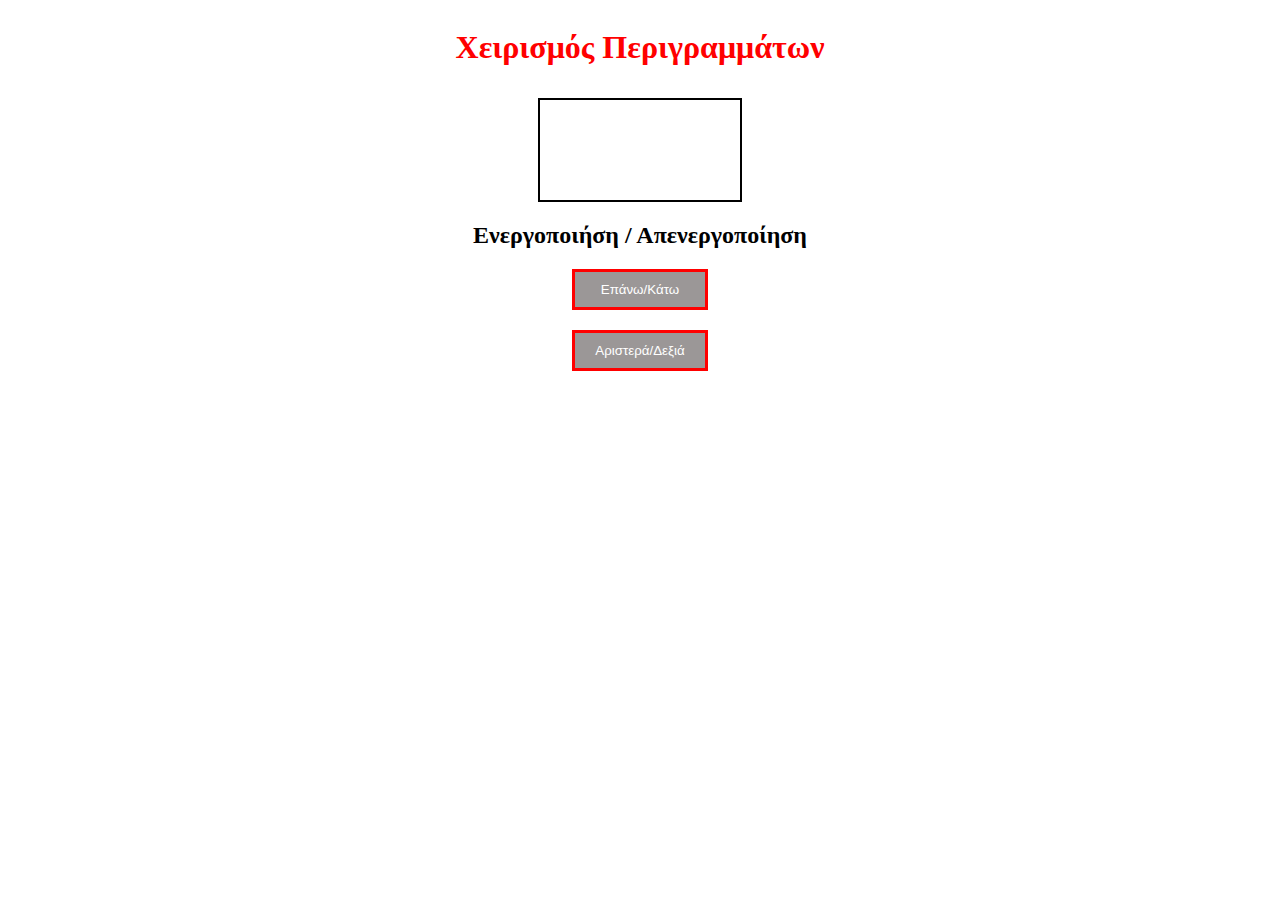
<file: html-css-js/BoxBorder_J22/index.html>
<!doctype html>
    <html>
        <head>
            <meta charset="utf-8">
            <meta name="viewport" content="width=device-width, initial-scale=1.0">
            <title>Χειρισμός Πειργραμμάτων</title>
            <link rel="stylesheet" href="style.css"> 
        </head>

        <body>
            <div class ="container">
                <h1>Χειρισμός Περιγραμμάτων</h1>

                <div id="box"> </div>

                <h2>Ενεργοποιήση / Απενεργοποίηση</h2>
                <div class="buttons">
                    <button id = "UD" onclick = "TopBottom()">Επάνω/Κάτω</button>
                    <button id = "LR" onclick = "LeftRight()">Αριστερά/Δεξιά</button>
                </div>  
            </div>
        </body>
        <script src="script.js"></script>

    </html>
</file>
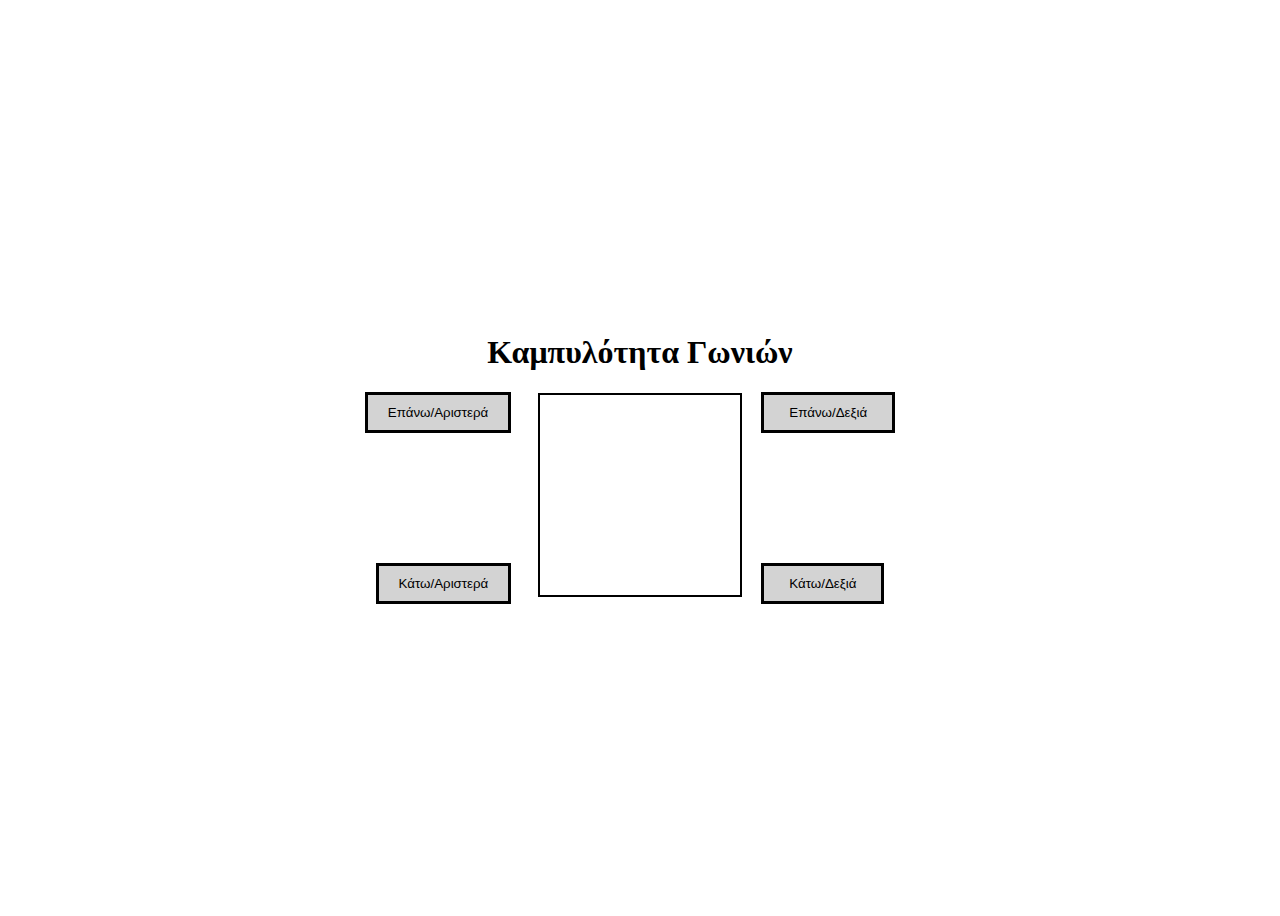
<file: html-css-js/boxEx_J23/index.html>
<!doctype html>
    <html>
        <head>
            <meta charset="utf-8">
            <meta name="viewport" content="width=device-width, initial-scale=1.0">
            <title>Καμπυλότητα Γωνιών</title>
            <link rel="stylesheet" href="style.css"> 
        </head>

        <body>
            <h1>Καμπυλότητα Γωνιών</h1>
            <div class = "bUP">
                <button id = "bLU" onclick = "topLeftRadius()">Επάνω/Αριστερά</button>
                <button id = "bRU" onclick = "topRightRadius()"> Επάνω/Δεξιά </button>
            </div>
            <div > <p id = "box"></p></div>
            <div class = "bD">
                <button id = "bLD" onclick = "botLeftRadius()">Κάτω/Αριστερά</button>
                <button id = "bRD" onclick = "botRighttRadius()">Κάτω/Δεξιά</button>
            </div>
        </body>
        <script src="script.js"></script>

    </html>
</file>
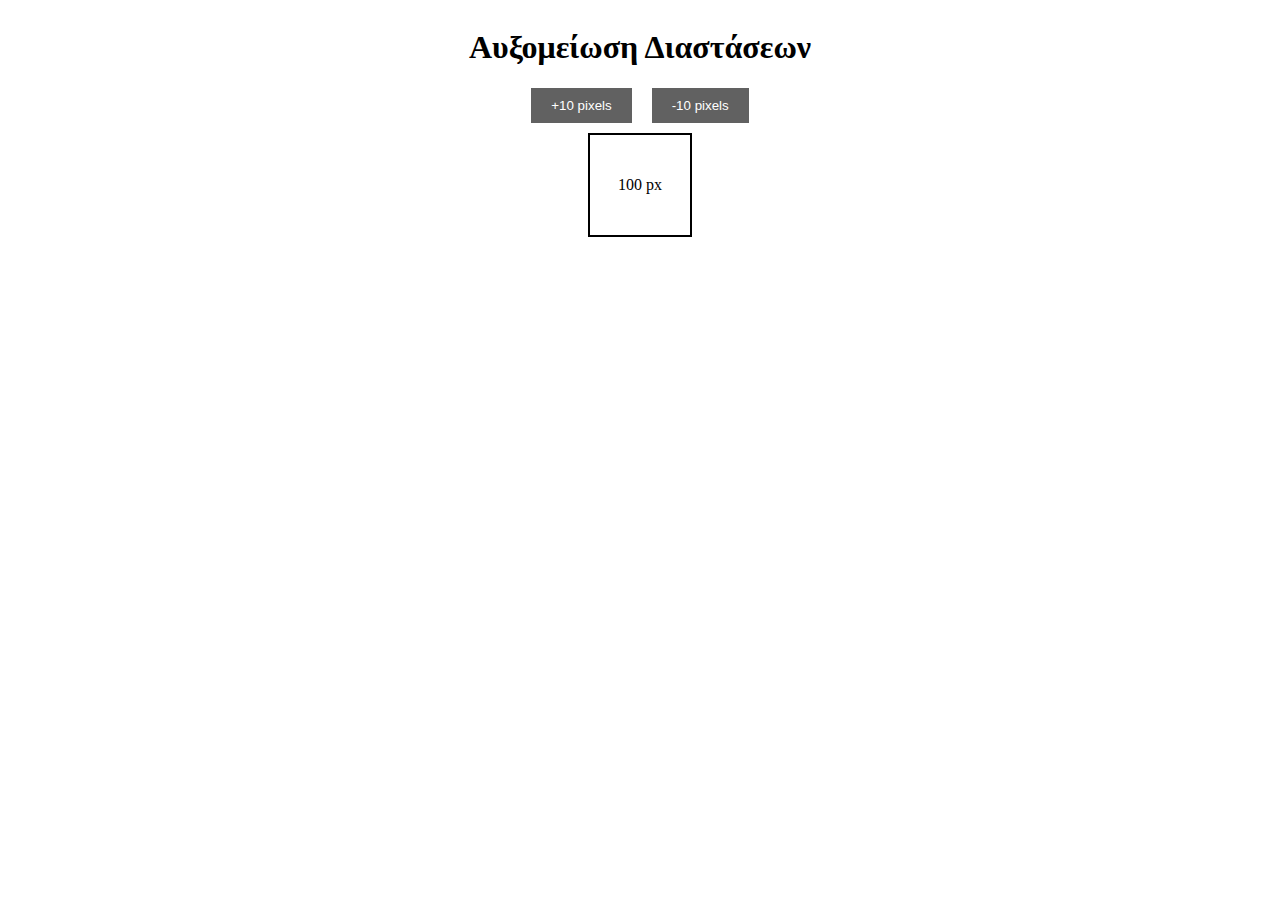
<file: html-css-js/pixelBox_J23/index.html>
<!doctype html>
    <html>
        <head>
            <meta charset="utf-8">
            <meta name="viewport" content="width=device-width, initial-scale=1.0">
            <title>Τετράγωνο</title>
            <link rel="stylesheet" href="style.css">
        </head>

        <body>
            <div class ="container">
                <h1>Αυξομείωση Διαστάσεων</h1>

                <div class="buttons">
                    <button id = "add">+10 pixels</button>
                    <button id = "sub">-10 pixels</button>
                </div>
                <p id="box"> 100 px </p>
            </div>
         </body>
         <script src="ex.js"></script>
</html>
</file>
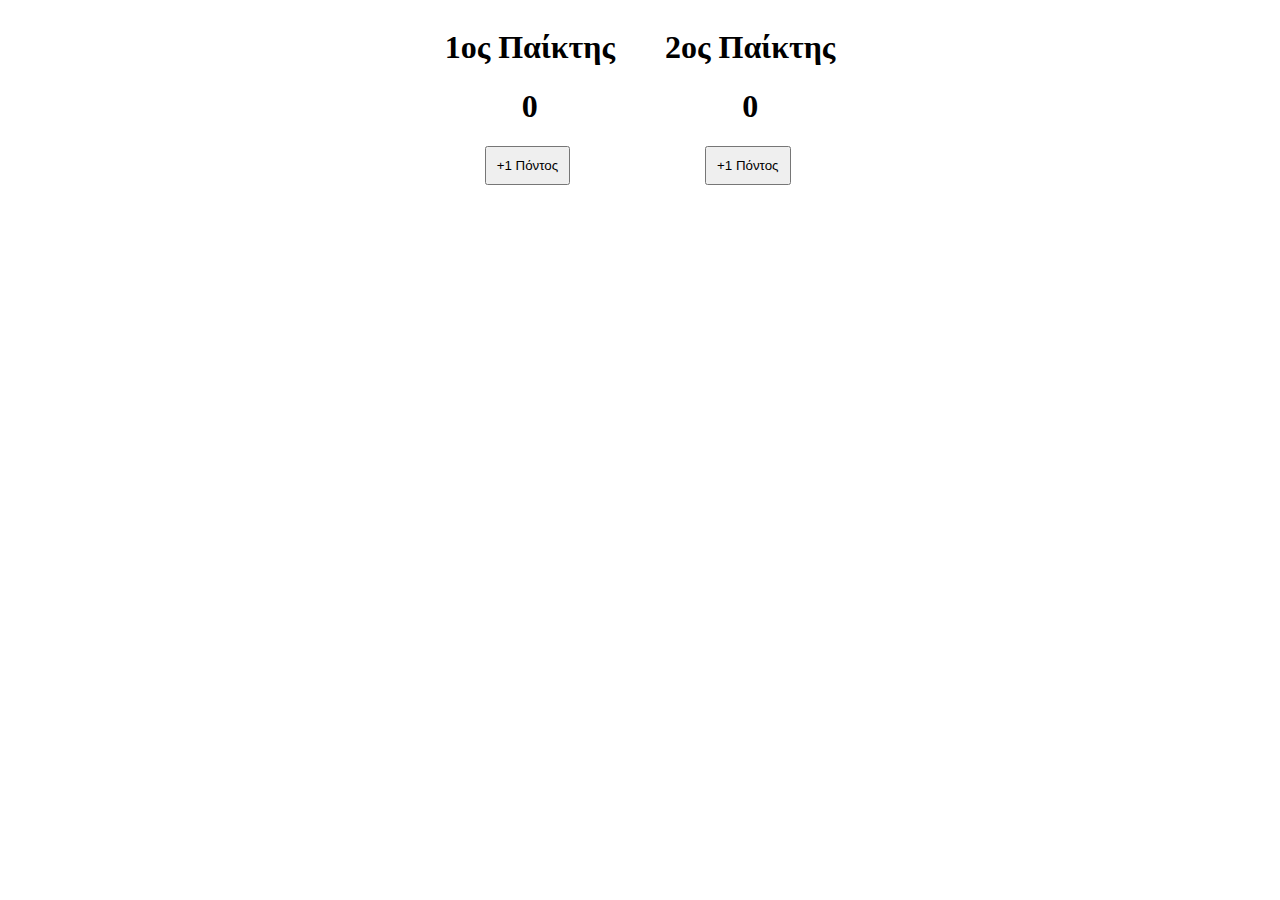
<file: html-css-js/players_J22/index.html>
<!doctype html>
    <html>
        <head>
            <meta charset="utf-8">
            <meta name="viewport" content="width=device-width, initial-scale=1.0">
            <title></title>
            <link rel="stylesheet" href="style.css"> 
        </head>

        <body>
            <div  class = "container">
                <div>
                    <h1>1ος Παίκτης</h1>
                    <h1 id = "points1"> 0 </h1>
                    <button id = "b1">+1 Πόντος</button>
                </div>
                     
                <div>
                    <h1>2ος Παίκτης</h1>
                    <h1 id = "points2"> 0 </h1>
                    <button id = "b2">+1 Πόντος</button>
                </div>
            </div>
            <h2 id = "winner"></h2>
        </body>
        <script src="script.js"></script>

    </html>
</file>
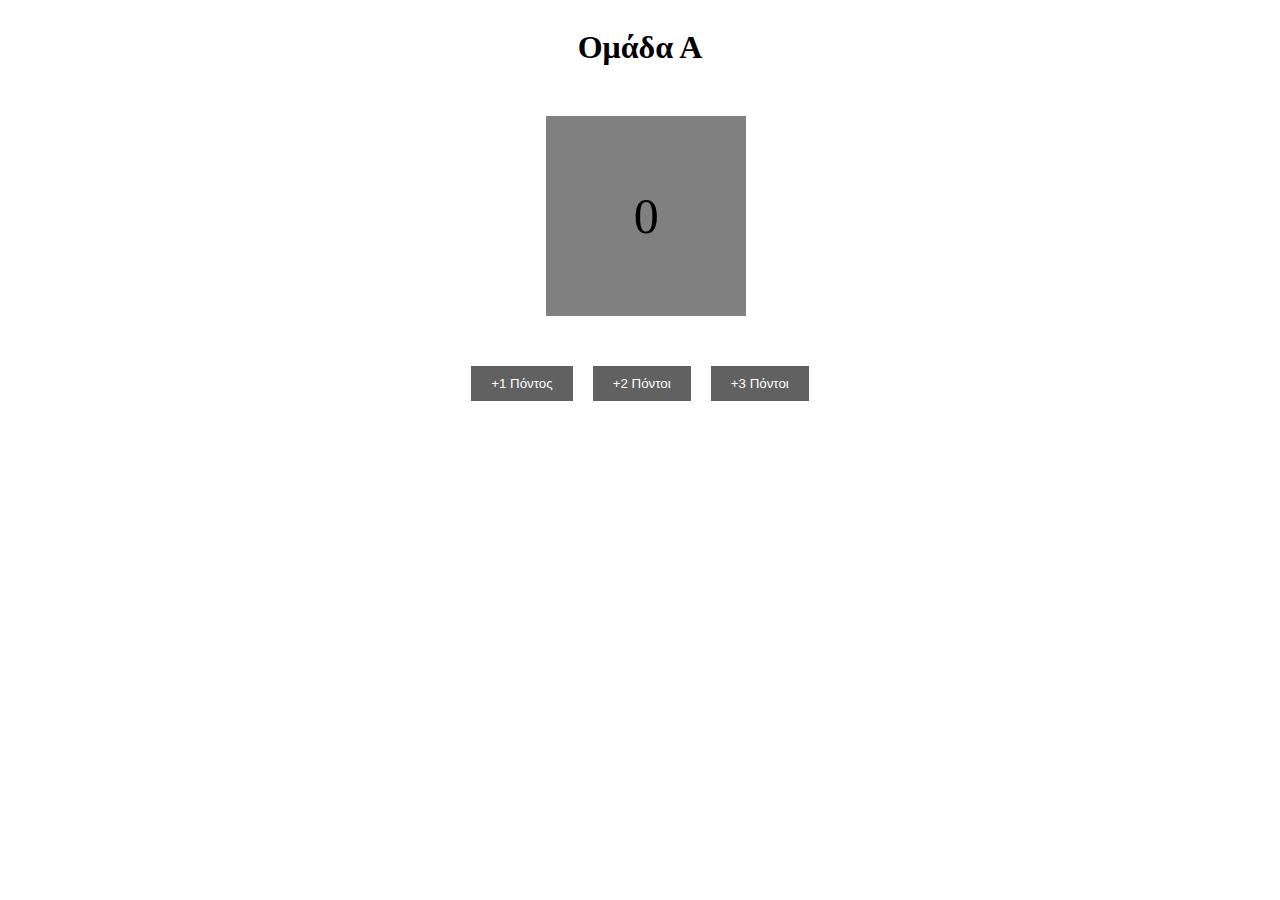
<file: html-css-js/Basketball Point Calculator/mine/index.html>
<!doctype html>
    <html>
        <head>
            <meta charset="utf-8">
            <meta name="viewport" content="width=device-width, initial-scale=1.0">
            <title>Μέτρηση Πόντων</title>
            <link rel="stylesheet" href="style.css"> 
        </head>

        <body>
            <div class = "container">
                <h1>Ομάδα Α</h1>
                <p id = "points">0</p>
                <div class = "buttons">
                    <button onClick ="addP(1)">+1 Πόντος</button>
                    <button onClick ="addP(2)">+2 Πόντοι</button>
                    <button onClick ="addP(3)">+3 Πόντοι</button>
                </div>
            </div>
        </body>
        <script src="script.js"></script>

    </html>
</file>
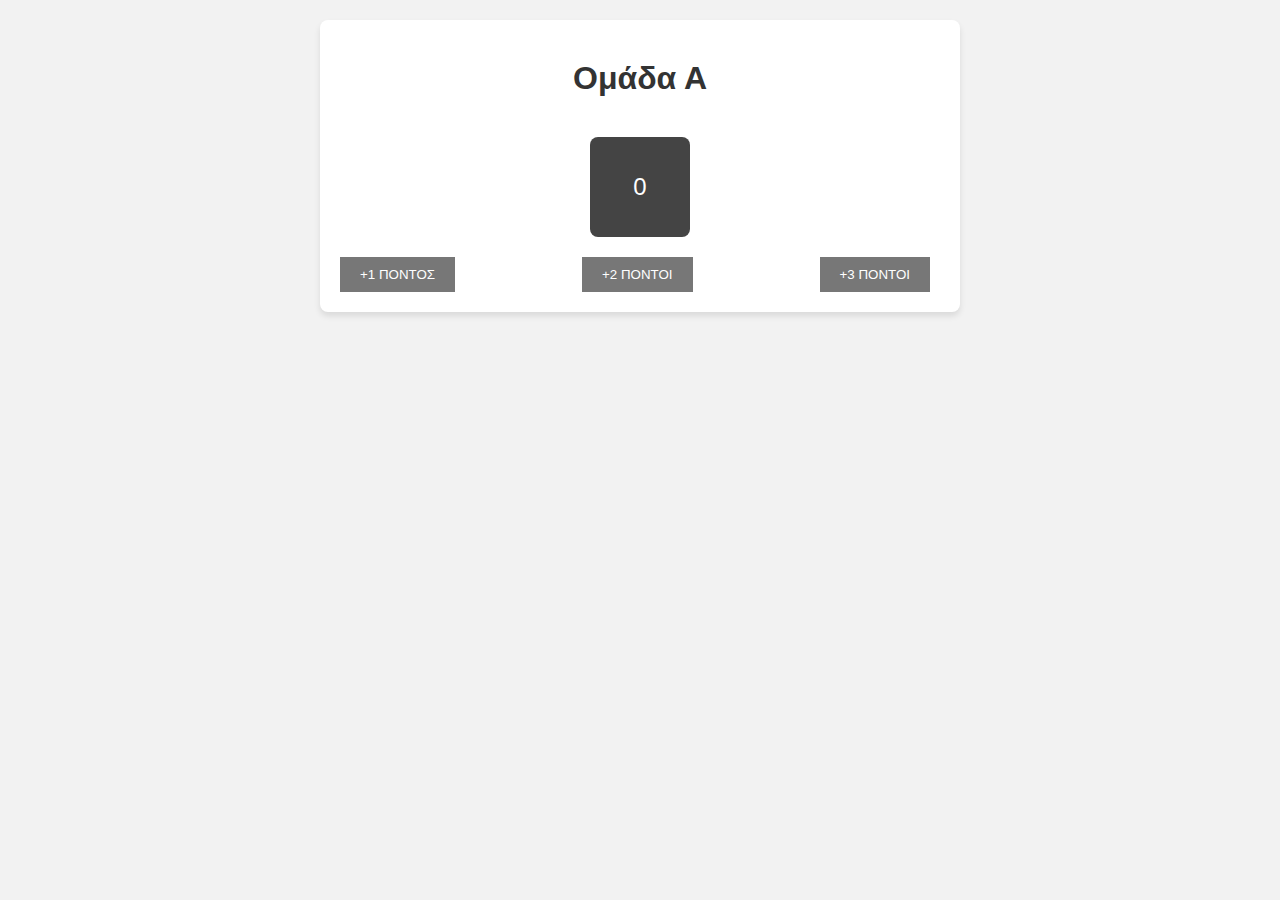
<file: html-css-js/Basketball Point Calculator/vrz/index.html>
<!DOCTYPE html>
<html lang="en">
<head>
<meta charset="UTF-8">
<meta name="viewport" content="width=device-width, initial-scale=1.0">
<title>Basketball Point Calculator</title>
<link rel="stylesheet" href="style.css">
</head>
<body>
  <div class="container">
    <h1>Ομάδα Α</h1>
    <div class="score-box" id="scoreBox">0</div>
    <div class="buttons">
      <button onclick="addPoints(1)">+1 ΠΟΝΤΟΣ</button>
      <button onclick="addPoints(2)">+2 ΠΟΝΤΟΙ</button>
      <button onclick="addPoints(3)">+3 ΠΟΝΤΟΙ</button>
    </div>
  </div>
  <script src="script.js"></script>
</body>
</html>
</file>
<file: html-css-js/BoxBorder_J22/style.css>
.container{
    display:flex;
    flex-direction: column;
}

h1{
    text-align: center;
    color: red;
}

h2{
    text-align: center;
}

#box{

    display: flex;
    align-items: center;
    justify-content: center;
    margin-top: 10px;
    width: 200px;
    height: 100px;
    border: 2px solid;
    text-align: center;
    line-height: 100px; 
    align-self: center;
}

.buttons{
    display: flex;
    gap: 20px;
    justify-content: center;
    align-self: center;
    flex-direction: column;
    width: fit-content;
}

button{
    color: white;
    background-color: rgb(155, 151, 151);
    border: none;
    align-items: center;
    padding: 10px 20px;
    cursor: pointer;
    border: solid red;
}

.buttons button:hover {
    background-color: rgb(170, 170, 170);
  }
</file>
<file: html-css-js/boxEx_J23/style.css>
body {
    display: flex;
    flex-direction: column; 
    justify-content: center; 
    align-items: center; 
    height: 100vh;
}

#box{

    margin-top: 10px;
    width: 200px;
    height: 200px;
    border: 2px solid;
    align-self: center;
    text-align: center;
    line-height: 75px; 
}

.bUP{
    display: flex;
   justify-content: space-between;
   gap: 250px;
    margin-bottom: -50px;
}

#bRU{
    margin-right: 20px;
    padding: 10px 25px;
}

.bD{
    display: flex;
   justify-content: space-between;
   gap: 250px;
   margin-top: -50px;
}

#bRD{
    margin-right: 20px;
    padding: 10px 25px;
}


button{
    color: black;
    background-color: lightgrey;
    border: solid black;
    align-items: center;
    padding: 10px 20px;
    cursor: pointer;
}
</file>
<file: html-css-js/pixelBox_J23/style.css>
.container{
    display:flex;
    flex-direction: column;
}

h1{
    text-align: center;
}

#box{

    display: flex;
    align-items: center;
    justify-content: center;
    margin-top: 10px;
    width: 100px;
    height: 100px;
    border: 2px solid;
    text-align: center;
    line-height: 100px; 
    align-self: center;
}

.buttons{
    display: flex;
   gap: 20px;
   justify-content: center;
}

button{
    color: white;
    background-color: rgb(97, 97, 97);
    border: none;
    align-items: center;
    padding: 10px 20px;
    cursor: pointer;
}

.buttons button:hover {
    background-color: rgb(170, 170, 170);
  }
</file>
<file: html-css-js/players_J22/style.css>
.container{
    display: flex;
    flex-direction: row;
    gap: 50px;
    justify-content: center;
}

h1{
    text-align: center;
}

button{
    padding: 10px 10px;
    cursor: pointer;
    margin-left: 40px;
}

h2{
    text-align: center;
    color:red;
}
</file>
<file: html-css-js/Basketball Point Calculator/mine/style.css>
body{
    display: flex;
    flex-direction: column;
    justify-content: center;
    align-items: center;
    text-align: center;
}

p{
    display: block;
    align-self: center;
    text-align: center;

    border: none;
    background-color: gray;
    width: 200px;
    height: 200px;
    line-height: 200px;
    font-size: 50px;
    margin-left: 75px;
}

.buttons{
    display: flex;
   gap: 20px;
   justify-content: center;
}

button{
    color: white;
    background-color: rgb(97, 97, 97);
    border: none;
    align-items: center;
    padding: 10px 20px;
    cursor: pointer;
}

.buttons button:hover {
    background-color: rgb(170, 170, 170);
  }
</file>
<file: html-css-js/Basketball Point Calculator/vrz/style.css>
body {
    background-color: #f2f2f2;
    font-family: Arial, sans-serif;
    margin: 0;
    padding: 0;
  }
  
  h1, h2 {
    text-align: center;
    color: #333;
    padding: 20px;
    margin: 0;
  }
  
  .container {
    text-align: center;
    background-color: #fff;
    padding: 20px;
    border-radius: 8px;
    box-shadow: 0 4px 6px rgba(0, 0, 0, 0.1);
    margin: 20px auto;
    width: 80%;
    max-width: 600px;
  }
  
  .score-box {
    width: 100px;
    height: 100px;
    background-color: #444;
    margin: 20px auto;
    line-height: 100px;
    font-size: 24px;
    color: white;
    border-radius: 8px;
  }
  
  .buttons {
    display: flex;
    justify-content: space-between;
    margin-top: 20px;
  }
  
  .buttons button {
    background-color: #777;
    color: white;
    border: none;
    border-radius: 0;
    padding: 10px 20px;
    margin-right: 10px;
    cursor: pointer;
  }
  
  .buttons button:hover {
    background-color: #444;
  }
  
  .button-container {
    display: flex;
    gap: 5px;
  }
</file>
